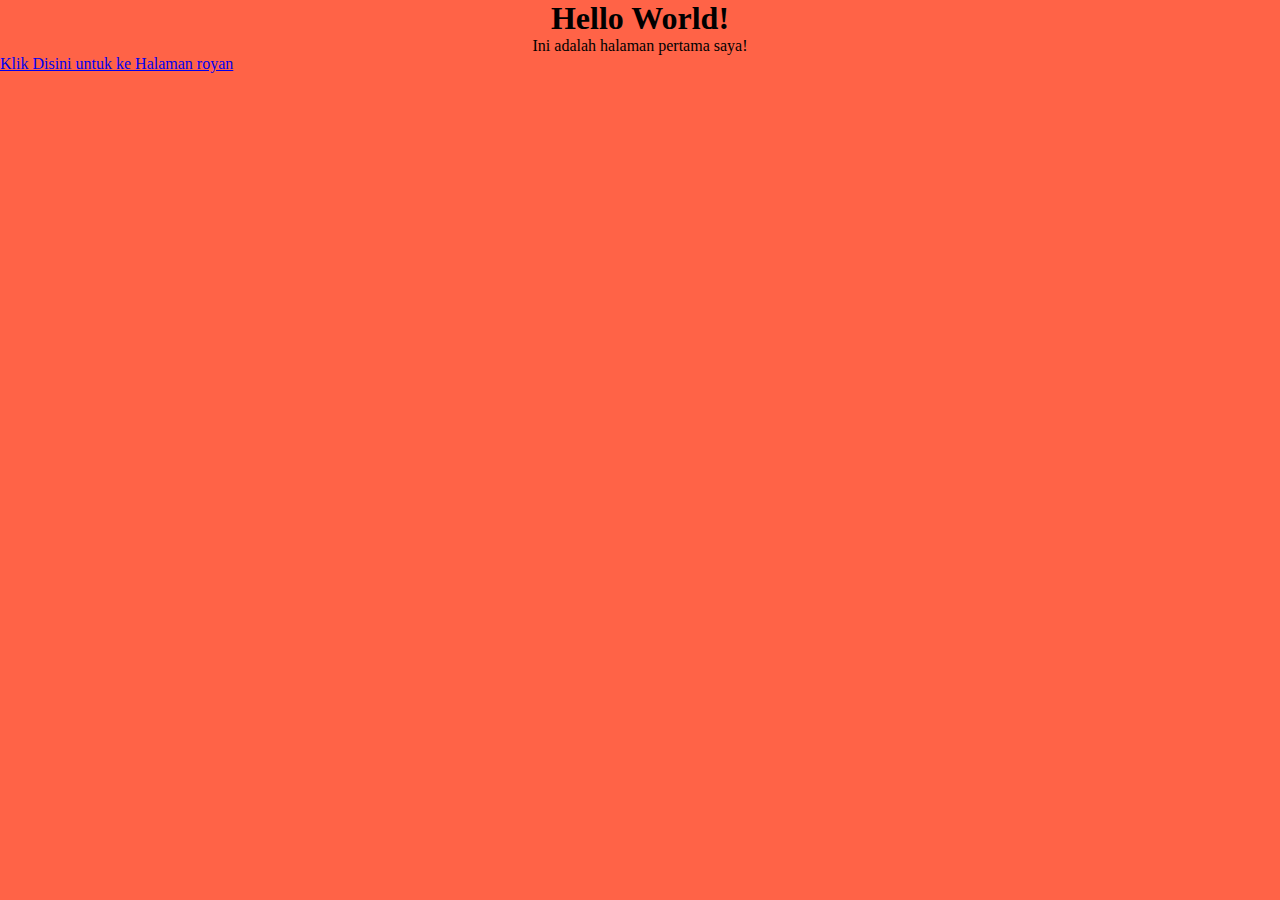
<file: index.html>
<!DOCTYPE html>
<html lang="en">
  <head>
    <meta charset="UTF-8" />
    <meta name="viewport" content="width=device-width, initial-scale=1.0" />
    <title>Belajar</title>
    <link rel="stylesheet" href="styles.css" />
  </head>
  <body>
    <h1>Hello World!</h1>
    <p>Ini adalah halaman pertama saya!</p>
    <a href="profil.html">Klik Disini untuk ke Halaman royan</a>
  </body>
</html>
</file>
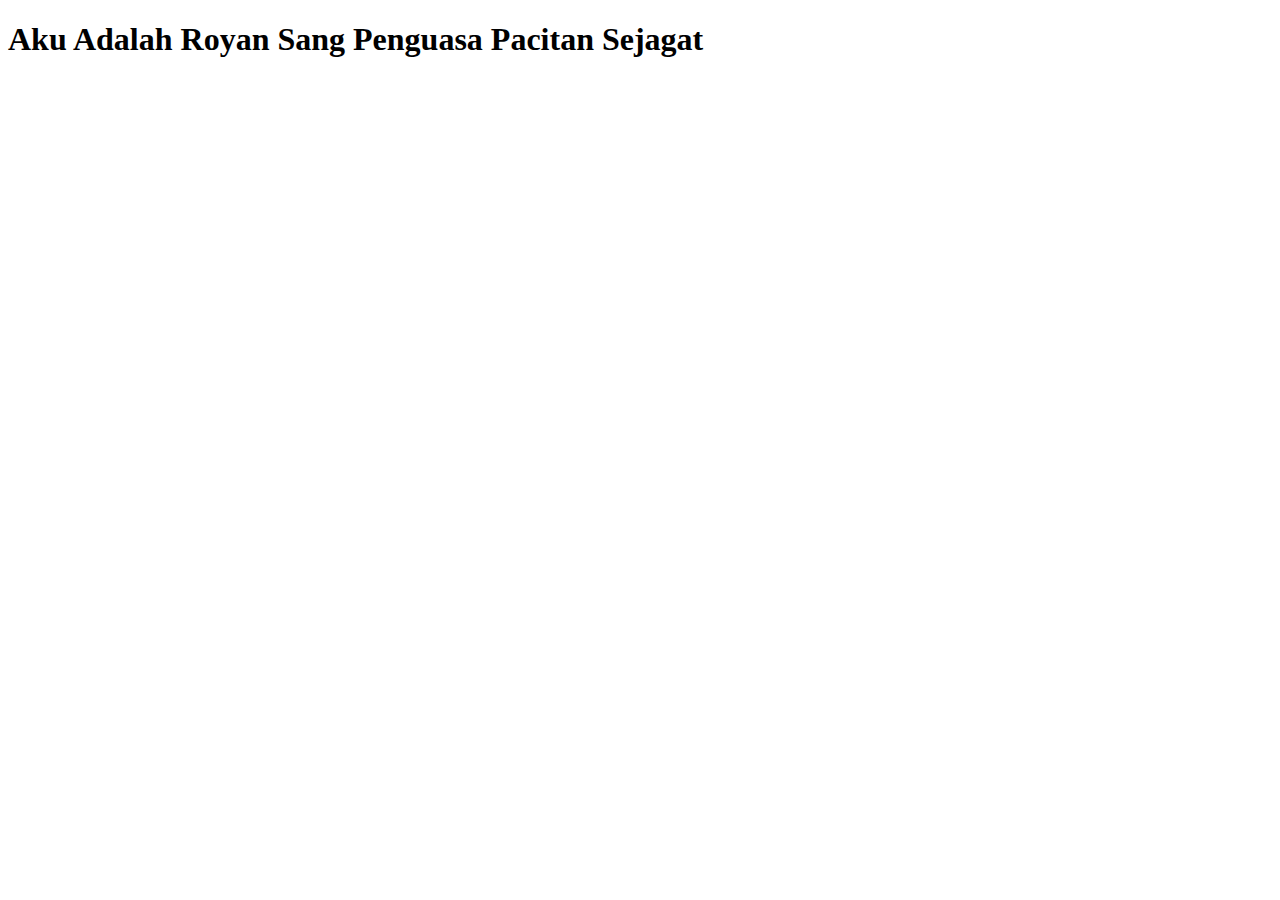
<file: profil.html>
<!DOCTYPE html>
<html lang="en">
  <head>
    <meta charset="UTF-8" />
    <meta name="viewport" content="width=device-width, initial-scale=1.0" />
    <title>Ini adalah Halaman Royan</title>
  </head>
  <body>
    <h1>Aku Adalah Royan Sang Penguasa Pacitan Sejagat</h1>
  </body>
</html>
</file>
<file: styles.css>
* {
  margin: 0;
  padding: 0;
  box-sizing: border-box;
}

body {
  background-color: tomato;
  height: 100vh;
}

h1 {
  text-align: center;
}

p {
  text-align: center;
}
</file>
